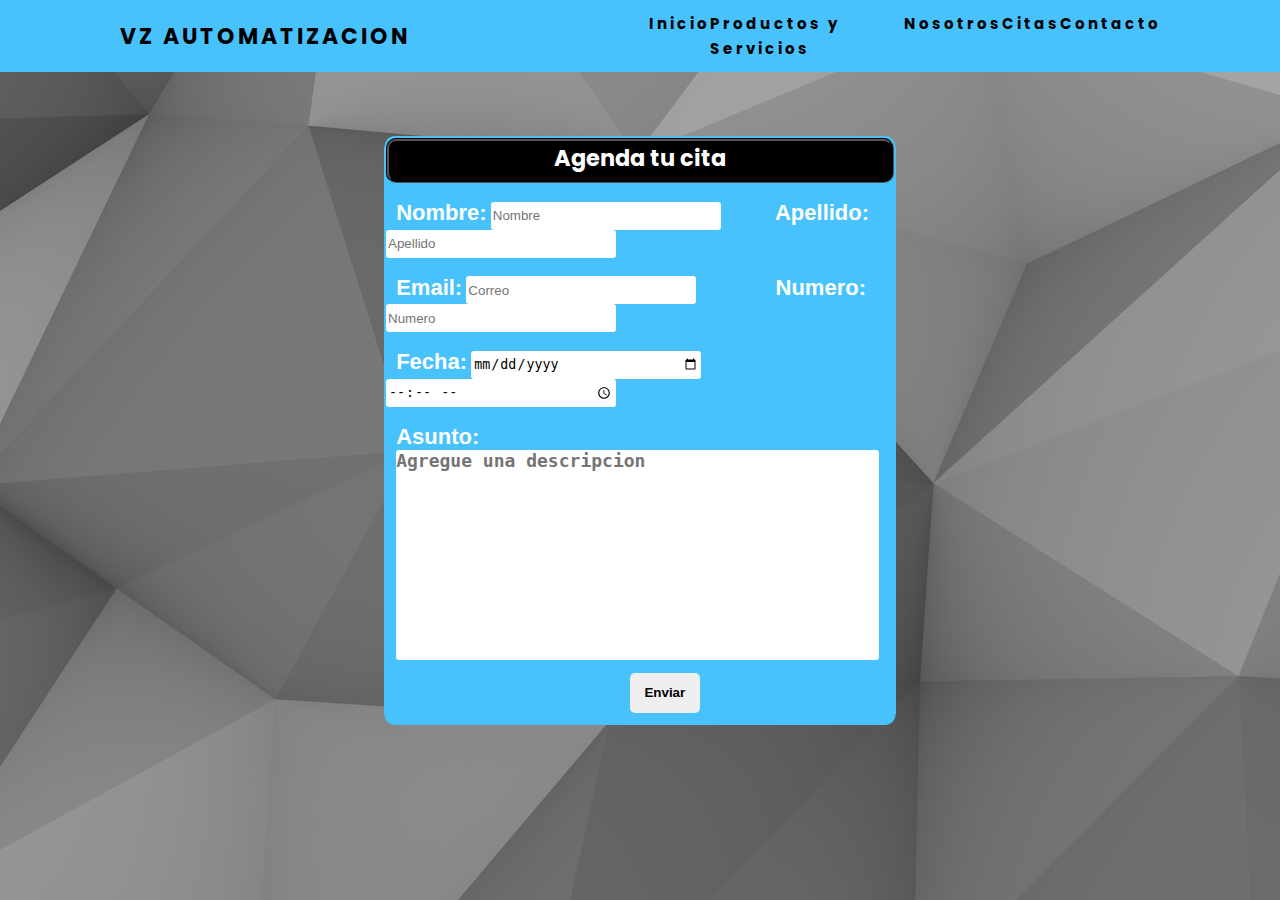
<file: Vistas/citas.html>
<!DOCTYPE HTML>
<HTML>
	<head>
		<meta http-equiv="Content-Type" content="text/html; charset=utf-8"/>
		<link rel="stylesheet" href="Style.css">
		<title>Citas</title>
		<link rel="preconnect" href="https://fonts.googleapis.com">
		<link rel="preconnect" href="https://fonts.gstatic.com" crossorigin>
		<link href="https://fonts.googleapis.com/css2?family=Poppins:wght@200&display=swap" rel="stylesheet">
	</head>
		
	</head>
	<style>
	</style>
	<header>
		
	</header>
	
	<body>
		
		<div>
			<nav>
				<div class="menu">
					<a class="a1" href="index.html">VZ Automatizacion</a>
				</div>
				<ul class="nav-links">
					<li><a href="index.html">Inicio</a></li>
					<li><a href="productos_y_servicios.html">Productos y Servicios</a></li>
					<li><a href="nosotros.html">Nosotros</a></li>
					<li><a href="citas.html">Citas</a></li>
					<li><a href="contacto.html">Contacto</a></li>
				</ul>
				<div class="burger">
					<div class="line1"></div>
					<div class="line2"></div>
					<div class="line3"></div>
				</div>
			</nav>
			<script src="app.js"></script>
		</div>
		
	</body>
	<footer>
		<div class="fadein">
			<iframe name="votar" style="display:none;"></iframe>
			<form target="votar" class="form" action="/Controlador/operaciones.php" method="post">
					<fieldset class="field">
						<header>
							<h2 class="headerform">Agenda tu cita</h2>
						</header>
						<br>
						<label class="fname" for="fname">Nombre:</label>
						<input required="required" class="inputcss" type="text" id="fname" name="fname" placeholder="Nombre">
						<label class="apellido" for="lname">Apellido:</label>
						<input required="required" class="inputcss" type="text" id="lname" name="lname" placeholder="Apellido"><br><br>
						<label class="email" for="email">Email:</label>
						<input required="required" class="inputcss" type="email" id="email" name="email" placeholder="Correo">
						<label class="numero" for="Numero">Numero:</label>
						<input required="required" class="inputcss" type="tel" id="numero" name="numero" placeholder="Numero"><br><br>
						<label class="fecha" for="fecha">Fecha:</label>
						<input required="required" class="inputcss" type="date" name="fecha">
						<input required="required" class="inputcss" type="time" name="hora" id="hora"><br><br>
						<label class="asunto2" for="asunto">Asunto:</label><br>
						<textarea class="asunto" name="asunto" id="asunto"  rows="10" placeholder="Agregue una descripcion"></textarea><br>
						<input class="boton" type="submit" value="Enviar">
					</fieldset>
			</form>
		</div>
	</footer>
</html>
</file>
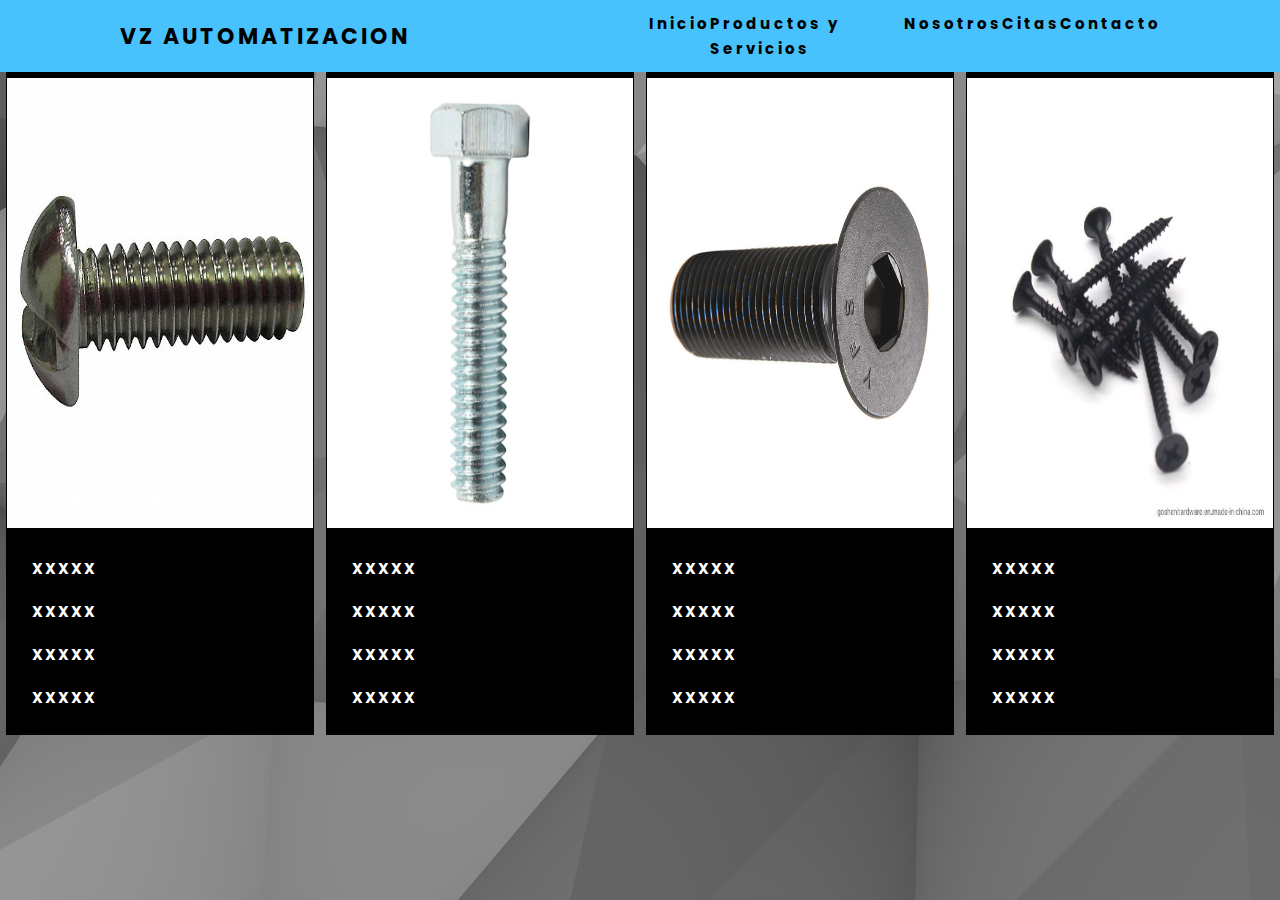
<file: Vistas/productos_y_servicios.html>
<!DOCTYPE HTML>
<HTML>
	<head>
		<meta http-equiv="Content-Type" content="text/html; charset=utf-8"/>
		<link rel="stylesheet" href="Style.css">
		<title>ProductosyServicios</title>
		<link rel="preconnect" href="https://fonts.googleapis.com">
		<link rel="preconnect" href="https://fonts.gstatic.com" crossorigin>
		<link href="https://fonts.googleapis.com/css2?family=Poppins:wght@200&display=swap" rel="stylesheet">
	</head>
		
	</head>
	<style>
	</style>
	<header>
		
	</header>
	<body>
		<div>
			<nav>
				<div class="menu">
					<a class="a1" href="index.html">VZ Automatizacion</a>
				</div>
				<ul class="nav-links">
					<li><a href="index.html">Inicio</a></li>
					<li><a href="productos_y_servicios.html">Productos y Servicios</a></li>
					<li><a href="nosotros.html">Nosotros</a></li>
					<li><a href="citas.html">Citas</a></li>
					<li><a href="contacto.html">Contacto</a></li>
				</ul>
			<div class="burger">
				<div class="line1"></div>
				<div class="line2"></div>
				<div class="line3"></div>
			</div>
		</nav>
		<script src="app.js"></script>
		</div>

		<script src="https://ajax.googleapis.com/ajax/libs/jquery/2.1.1/jquery.min.js"></script>

		<div class="fadein">
			<div class="responsive">
				<div class="gallery">
				  <a target="_blank" >
					<img class="myImg" src="ProductosyServicios/Ejemplo1.jpg" alt="Tornillo" width="600" height="400">
				  </a>
				  <div class="desc"><h1 class="p4">XXXXX <h1 class="p4">XXXXX <h1 class="p4">XXXXX <h1 class="p4">XXXXX</h1></h1></h1></h1></div>
				</div>
			</div>
			  
			<div class="responsive">
				<div class="gallery">
				  <a target="_blank">
					<img class="myImg" src="ProductosyServicios/Ejemplo2.jpg" alt="Tornillo 2" width="600" height="400">
				  </a>
				  <div class="desc"><h1 class="p4">XXXXX <h1 class="p4">XXXXX <h1 class="p4">XXXXX <h1 class="p4">XXXXX</h1></h1></h1></h1></div>
				</div>
			</div>
			  
			<div class="responsive">
				<div class="gallery">
				  <a target="_blank">
					<img class="myImg" src="ProductosyServicios/Ejemplo3.png" alt="Tornillo 3" width="600" height="400">
				  </a>
				  <div class="desc"><h1 class="p4">XXXXX <h1 class="p4">XXXXX <h1 class="p4">XXXXX <h1 class="p4">XXXXX</h1></h1></h1></h1></div>
				</div>
			</div>
			  
			<div class="responsive">
				<div class="gallery">
				  <a target="_blank">
					<img class="myImg" src="ProductosyServicios/Ejemplo4.jpg" alt="Tornillos" width="600" height="400">
				  </a>
				  <div class="desc"><h1 class="p4">XXXXX <h1 class="p4">XXXXX <h1 class="p4">XXXXX <h1 class="p4">XXXXX</h1></h1></h1></h1></div>
				</div>
			</div>
		</div>

		<!-- The Modal -->
<div id="myModal" class="modal">
	<span class="close">&times;</span>
	<img class="modal-content" id="img01">
	<div id="caption"></div>
</div>
  
  <script>
 // Get the modal
var modal = document.getElementById('myModal');

// Get the image and insert it inside the modal - use its "alt" text as a caption
var img = $('.myImg');
var modalImg = $("#img01");
var captionText = document.getElementById("caption");
$('.myImg').click(function(){
    modal.style.display = "block";
    var newSrc = this.src;
    modalImg.attr('src', newSrc);
    captionText.innerHTML = this.alt;
});

// Get the <span> element that closes the modal
var span = document.getElementsByClassName("close")[0];

// When the user clicks on <span> (x), close the modal
span.onclick = function() {
  modal.style.display = "none";
}
  </script>
		  
		<div class="clearfix"></div>
		  
	</body>
	<footer>
		
	</footer>
</html>
</file>
<file: Vistas/Style.css>
body {
    background-image: url(/Vistas/Imagenes/Fondo4.png);
}

*{
    padding: 0;
    margin: 0;
    box-sizing: border-box;
}

nav{
    display: flex;
    justify-content: space-around;
    align-items: center;
    min-height: 8vh;
    background-color: rgb(71, 194, 252);
    font-family: 'Poppins', sans-serif;
}

.menu{
    color: rgb(0, 0, 0);
    text-transform: uppercase;
    letter-spacing: 5px;
    font-size: 22px;
    text-decoration: none;
    letter-spacing: 3px;
    font-weight: bold;
}

.a1{
    text-decoration: none;
    color: black;
}

.nav-links{
    display: flex;
    background-color: rgb(71, 194, 252);
    justify-content: space-around;
    width: 40%;
}

.nav-links a{
    color: black;
    text-decoration: none;
    letter-spacing: 3px;
    font-weight: bold;
    font-size: 15px;
}

.nav-links li{
    list-style: none;
}

.nav-links :hover{
    color: yellow;
}
.burger{
    display: none;
    cursor: pointer;
}

.burger div{
    width: 23px;
    height: 3px;
    background-color: rgb(226, 226,226);
    margin: 5px;
    transition: all 0.3 ease;
}

@media screen and (max-width: 768px) {
    body{
        overflow-x: hidden;
    }

    .nav-links{
        position: absolute;
        right: 0px;
        height: 92vh;
        top: 8vh;
        background-color:black;
        display: flex;
        flex-direction: column;
        align-items: center;
        width: 50%;
        transform: translateX(100%);
        transition: transform 0.5s ease-in;
    }

    .nav-links li{
        opacity: 1;
    }

    .burger{
        display: block;
    }

}

@media screen and (max-width: 1024px) {
    .nav-links{
        width: 60%;
    }
}

.nav-active{
    transform: translateX(0%);
}

.toggle .line1{
    transform: rotate(-45deg) translate(-5px,6px);
}

.toggle .line2{
    opacity: 0;
}

.toggle .line3{
    transform: rotate(45deg) translate(-5px,-6px);
}

header {
    width: 100%;
    clear: both;
    content: '';
    display: table;
}

img{
    width: 120px;
    margin-top: 5px;
}

.p{
    font: bold;
    font-style: normal;
    font-family: 'Poppins', sans-serif;
    font-size: 15px;
    color: rgb(255, 255, 255);
    padding: 10px;
    margin-left: 115px;
    letter-spacing: 2px;
}

.p2-1{
    font: bold;
    font-style: normal;
    font-family: 'Poppins', sans-serif;
    font-size: 35px;
    color: white;
    text-align: center;
    vertical-align: text-top;
}

.p2-2{
    font: bold;
    font-style: normal;
    font-family: 'Poppins', sans-serif;
    font-size: 35px;
    color: white;
    margin-right: 15px;
    text-align: center;
    vertical-align: top;
}

.p2-3{
    font: bold;
    font-style: normal;
    font-family: 'Poppins', sans-serif;
    font-size: 35px;
    color: white;
    margin-right: 15px;
    text-align: center;
    vertical-align: top;
}

.p3-1{
    font: bold;
    font-style: normal;
    font-family: 'Poppins', sans-serif;
    font-size: 15px;
    color: white;
    text-align: justify;
}

.p3-2{
    font: bold;
    font-style: normal;
    font-family: 'Poppins', sans-serif;
    font-size: 15px;
    color: white;
    padding: 10px;
    text-align: justify;
    float: left;
}

.p3-3{
    font: bold;
    font-style: normal;
    font-family: 'Poppins', sans-serif;
    font-size: 15px;
    color: white;
    padding: 10px;
    text-align: justify;
    float: right;
}

.fadein {
    animation: fadein 1s;
}

.fadeout {
    animation: fadeout 1s;
}

.form {
    font: bold;
    font-style: normal;
    font-family: Arial, Helvetica, sans-serif;
    font-size: 15px;
    color: white;
}

.field {
    border-color: transparent;
    margin-left: 30%;
    margin-right: 30%;
    margin-top: 5%;
    background-color: rgb(71, 194, 252);
    border-radius: 2%;
}

.fname {
   margin-left: 2%;
   font-weight: bold;
   font-size: 22px;
}

.email {
    margin-left: 2%;
    font-weight: bold;
    font-size: 22px;
}

.fecha {
    margin-left: 2%;
    font-weight: bold;
    font-size: 22px;
}

.asunto {
    margin-left: 2%;
    resize: none;
    border-radius: 3px;
    border-color: transparent;
    font-weight: bold;
    border: none;
    width: 95%;
    -webkit-box-sizing: border-box; /* <=iOS4, <= Android  2.3 */
    -moz-box-sizing: border-box; /* FF1+ */
    box-sizing: border-box; /* Chrome, IE8, Opera, Safari 5.1*/
    font-size: 18px;
}

.asunto2 {
    margin-left: 2%;
    resize: none;
    border-radius: 3px;
    border-color: transparent;
    font-weight: bold;
    border: none;
    width: 95%;
    -webkit-box-sizing: border-box; /* <=iOS4, <= Android  2.3 */
    -moz-box-sizing: border-box; /* FF1+ */
    box-sizing: border-box; /* Chrome, IE8, Opera, Safari 5.1*/
    font-size: 22px;
}

.boton {
   margin-left: 48%;
   height: 40px;
   width: 70px;
   border-radius: 5px;
   border-color: transparent;
   font-weight: bold;
   margin-top: 10px;
   margin-bottom: 10px;
}

.boton:hover{
    background-color: rgb(136, 136, 136);
}

.boton:active{
    transform: translateY(1px);
}

.numero {
    margin-left: 75px;
    font-weight: bold;
    font-size: 22px;
}

.apellido {
    margin-left: 50px;
    font-weight: bold;
    font-size: 22px;
}

@keyframes fadein{
    from { opacity: 0;}
    to { opacity: 1; }
}

@keyframes fadeout{
    from { opacity: 1; }
    to { opacity: 0; }
}

.establecimiento img{
    width: 50%;
    height: 60vh;
    float: left;
    margin-left: 10%;
    margin-right: 20px;
}

section{
    height: 100vh;
    display: flex;
    justify-content: center;
    align-items: center;
    color: white;
    scroll-snap-align: start;
}

.container{
    scroll-snap-type: y mandatory;
    overflow-y: scroll;
    height: 100vh;
}

.one{
    background-image: url('parallax/foto1.jpg');
    font: bold;
    font-style: normal;
    font-family: 'Bebas Neue', cursive;
    font-size: 55px;
    letter-spacing: 2px;
}

.two{
    background-image: url('parallax/foto2.jpg');
    font: bold;
    font-style: normal;
    font-family: 'Bebas Neue', cursive;
    font-size: 55px;
    letter-spacing: 2px;
}

.three{
    background-image: url('parallax/foto3.png');
    font: bold;
    font-style: normal;
    font-family: 'Bebas Neue', cursive;
    font-size: 55px;
    letter-spacing: 2px;
}

.four{
    background-image: url('parallax/foto4.jpg');
    font: bold;
    font-style: normal;
    font-family: 'Bebas Neue', cursive;
    font-size: 55px;
    letter-spacing: 2px;
}

.facebook img{
    width: 2%;
    height: 4vh;
    float: left;
    margin-left: 0%;
}

.instagram img{
    width: 3%;
    height: 4vh;
    float: left;
    margin-left: 0%;
}

.twitter img{
    width: 2%;
    height: 4vh;
    float: left;
    margin-left: 0%;
}

.imagen1{
    width: 50%;
    height: 60vh;
    float: left;
    margin-left: 10%;
    margin-right: 20px;
    vertical-align: text-top;
}

.imagen2{
    width: 50%;
    height: 60vh;
    float: right;
    margin-left: 10%;
    margin-right: 20px;
    vertical-align: text-top;
}

.imagen3{
    width: 50%;
    height: 60vh;
    float: left;
    margin-left: 10%;
    margin-right: 20px;
    vertical-align: text-top;
}

.p4{
    font: bold;
    font-style: normal;
    font-family: 'Poppins', sans-serif;
    font-size: 15px;
    color: rgb(255, 255, 255);
    padding: 10px;
    text-align: left;
    letter-spacing: 2px;
}

div.gallery {
    border: 1px solid rgb(0, 0, 0);
    background-color: black;
}
  
div.gallery:hover {
    border: 1px solid #777;
}
  
div.gallery img {
    width: 100%;
    height: 50vh;
}
  
div.desc {
    padding: 15px;
    text-align: center;
}
  
.responsive {
    padding: 0 6px;
    float: left;
    width: 24.99999%;
}
  
@media only screen and (max-width: 700px) {
    .responsive {
      width: 49.99999%;
      margin: 6px 0;
    }
}
  
@media only screen and (max-width: 500px) {
    .responsive {
      width: 100%;
    }
}
  
.clearfix:after {
    content: "";
    display: table;
    clear: both;
}

.myImg {
    cursor: pointer;
    transition: 0.3s;
}

.myImg:hover {opacity: 0.7;}

/* The Modal (background) */
.modal {
    display: none; /* Hidden by default */
    position: fixed; /* Stay in place */
    z-index: 1; /* Sit on top */
    padding-top: 100px; /* Location of the box */
    left: 0;
    top: 0;
    width: 100%; /* Full width */
    height: 100%; /* Full height */
    overflow: auto; /* Enable scroll if needed */
    background-color: rgb(0,0,0); /* Fallback color */
    background-color: rgba(0,0,0,0.9); /* Black w/ opacity */
}

/* Modal Content (Image) */
.modal-content {
    margin: auto;
    display: block;
    width: 80%;
    max-width: 700px;
}

/* Caption of Modal Image (Image Text) - Same Width as the Image */
#caption {
    margin: auto;
    display: block;
    width: 80%;
    max-width: 700px;
    text-align: center;
    color: #ccc;
    padding: 10px 0;
    height: 150px;
}

/* Add Animation - Zoom in the Modal */
.modal-content, #caption {
    -webkit-animation-name: zoom;
    -webkit-animation-duration: 0.6s;
    animation-name: zoom;
    animation-duration: 0.6s;
}

@-webkit-keyframes zoom {
    from {-webkit-transform:scale(0)}
    to {-webkit-transform:scale(1)}
}

@keyframes zoom {
    from {transform:scale(0)}
    to {transform:scale(1)}
}

/* The Close Button */
.close {
    position: absolute;
    top: 15px;
    right: 35px;
    color: #f1f1f1;
    font-size: 40px;
    font-weight: bold;
    transition: 0.3s;
}

.close:hover,
.close:focus {
    color: #bbb;
    text-decoration: none;
    cursor: pointer;
}

/* 100% Image Width on Smaller Screens */
@media only screen and (max-width: 700px){
    .modal-content {
        width: 100%;
    }
}

.fondoh{
    background-color: black;
    border: 2px solid black;
    padding: 25px;
}

.p5{
    text-align: center;
    margin-top: 350px;
    font: bold;
    font-style: normal;
    font-family: 'Poppins', sans-serif;
    font-size: 15px;
    color: white;
    padding: 10px;
    letter-spacing: 2px;
}

/* Nosotros */
@import url('https://fonts.googleapis.com/css2?family=Poppins:ital,wght@0,100;0,200;0,300;0,400;0,500;0,600;0,700;0,800;0,900;1,100;1,200;1,300;1,400;1,500;1,600;1,700;1,800;1,900&display=swap');

.cardfont{
    font-family: 'Poppins', sans-serif;
}

.cardfont2{
    font-family: 'Poppins', sans-serif;
    text-align: justify ;
}

.container .card{
  position: relative;
  width: 400px;
  height: 580px;
  background: #232323;
  border-radius: 20px;
  overflow: hidden;
  margin-left: 10%;
  margin-top: 10%;
}

.container .card:before{
  content: '';
  position: absolute;
  top: 0;
  left: 0;
  width: 100%;
  height: 100%;
  background: #ffffff;
  clip-path: circle(110px at 80% 10%);
  transition: 0.5s ease-in-out;
}

.container .card:hover:before{
  clip-path: circle(300px at 80% -20%);
}

.container .card:after{
  content: "VZ";
  position: absolute;
  top: 28%;
  left: 15%;
  font-size: 12em;
  font-weight: 800;
  font-style: italic;
  color: rgba(255, 255, 255, 0.205)
  
}

.container .card .imgBx{
  position: absolute;
  top: 50%;
  transform: translateY(-50%);
  z-index: 10000;
  width: 100%;
  height: 220px;
  transition: 0.5s;
}

.container .card:hover .imgBx{
  top: 0%;
  transform: translateY(0%);
    
}

.container .card .imgBx img{
  position: absolute;
  top: 50%;
  left: 50%;
  transform: translate(-50%, -50%) rotate(-25deg);
  width: 270px;
}

.container .card .contentBx{
  position: absolute;
  bottom: 0;
  width: 100%;
  height: 100px;
  text-align: center;
  transition: 1s;
  z-index: 10;
}

.container .card:hover .contentBx{
  height: 210px;
}

.container .card .contentBx h2{
  position: relative;
  font-weight: 600;
  letter-spacing: 1px;
  color: #fff;
  margin: 0;
}

.container .card .contentBx .size, .container .card .contentBx .color {
  display: flex;
  justify-content: center;
  align-items: center;
  padding: 8px 20px;
  transition: 0.5s;opacity: 0;
  visibility: hidden;
  padding-top: 0;
  padding-bottom: 0;
}

.container .card:hover .contentBx .size{
  opacity: 1;
  visibility: visible;
  transition-delay: 0.5s;
}

.container .card:hover .contentBx .color{
  opacity: 1;
  visibility: visible;
  transition-delay: 0.6s;
}

.container .card .contentBx .size h3, .container .card .contentBx .color h3{
  color: #fff;
  font-weight: 300;
  font-size: 14px;
  text-transform: uppercase;
  letter-spacing: 2px;
  margin-right: 10px;
}

.container .card .contentBx .size span{
  width: 26px;
  height: 26px;
  text-align: center;
  line-height: 26px;
  font-size: 14px;
  display: inline-block;
  color: #111;
  background: #fff;
  margin: 0 5px;
  transition: 0.5s;
  color: #111;
  border-radius: 4px;
  cursor: pointer;
}

.container .card .contentBx .size span:hover{
  background: #9bdc28;
}

.container .card .contentBx .color span{
  width: 20px;
  height: 20px;
  background: #ff0;
  border-radius: 50%;
  margin: 0 5px;
  cursor: pointer;
}

.container .card .contentBx .color span:nth-child(2){
  background: #9bdc28;
}

.container .card .contentBx .color span:nth-child(3){
  background: #03a9f4;
}

.container .card .contentBx .color span:nth-child(4){
  background: #e91e63;
}

.container .card .contentBx a{
  display: inline-block;
  padding: 10px 20px;
  background: #fff;
  border-radius: 4px;
  margin-top: 10px;
  text-decoration: none;
  font-weight: 600;
  color: #111;
  opacity: 0;
  transform: translateY(50px);
  transition: 0.5s;
  margin-top: 0;
}

.container .card:hover .contentBx a{
  opacity: 1;
  transform: translateY(0px);
  transition-delay: 0.75s;
  
}

.column {
    float: left;
    width: 30%;
    padding: 100px;
    margin-left: 1%;
}
  
/* Clearfix (clear floats) */
.row::after {
    content: "";
    clear: both;
    display: table;
}

.headerform{
    text-align: center;
    background-color: rgb(0, 0, 0) ;
    font-family: 'Poppins', sans-serif;
    height: 45px;
    border-radius: 10px;
    border-style: groove;
    border-color: black;
}

.inputcss{
    border-radius: 3px;
    border-color: transparent;
    width: 230px;
    height: 28px;
}

@media screen and (max-width: 768px) {
    body{
        overflow-x: hidden;
    }

    .container .card{
        position: relative;
        width: 400px;
        height: 580px;
        background: #232323;
        overflow: hidden;
        margin-left: 10%;
        margin-top: 10%;
      }

}
</file>
